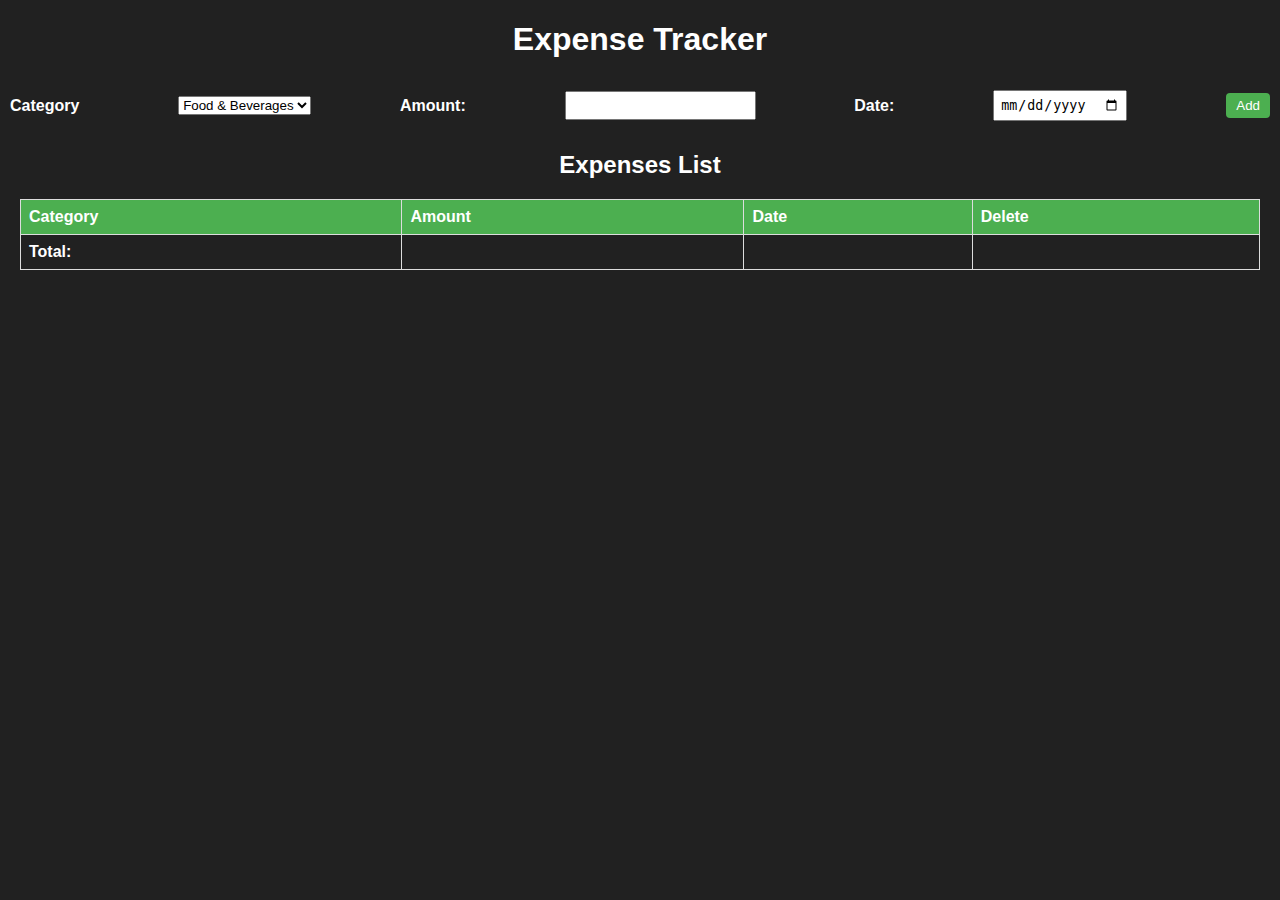
<file: expense tracker/index.html>
<!DOCTYPE html>
<html lang="en">
<head>
    <meta charset="UTF-8">
    <meta name="viewport" content="width=device-width, initial-scale=1.0">
    <link rel="stylesheet" href="./style.css">
    <title>Expense Tracker App</title>
</head>
<body>
    <h1>Expense Tracker</h1>

    <div class="input-section">

        <label for="category-select">Category</label>
        <select id="category-select">
            <option value="Food & Beverages">Food & Beverages</option>
            <option value="Transportation">Transportation</option>
            <option value="Rent">Rent</option>
            <option value="Hobbies & Fun">Hobbies & Fun </option>
          </select>

          <label for="amount-input">Amount:</label>
          <input type="number" id="amount-input">

          <label for="date-input">Date:</label>
          <input type="date" id="date-input">

          <button id="add-button">Add</button>
    </div>

    <div class="expenses-list">
        <h2>Expenses List</h2>
        <table>
            <thead>
                <tr>
                    <th>Category</th>
                    <th>Amount</th>
                    <th>Date</th>
                    <th>Delete</th>
                </tr>
            </thead>

            <tbody id="expenses-table">
                
            </tbody>

            <tfoot>
                <tr>
                    <td>Total:</td>
                    <td id="total-amount"></td>
                    <td></td>
                    <td></td>
                </tr>
            </tfoot>


        </table>
    </div>

<script src="main.js"></script>


</body>
</html>
</file>
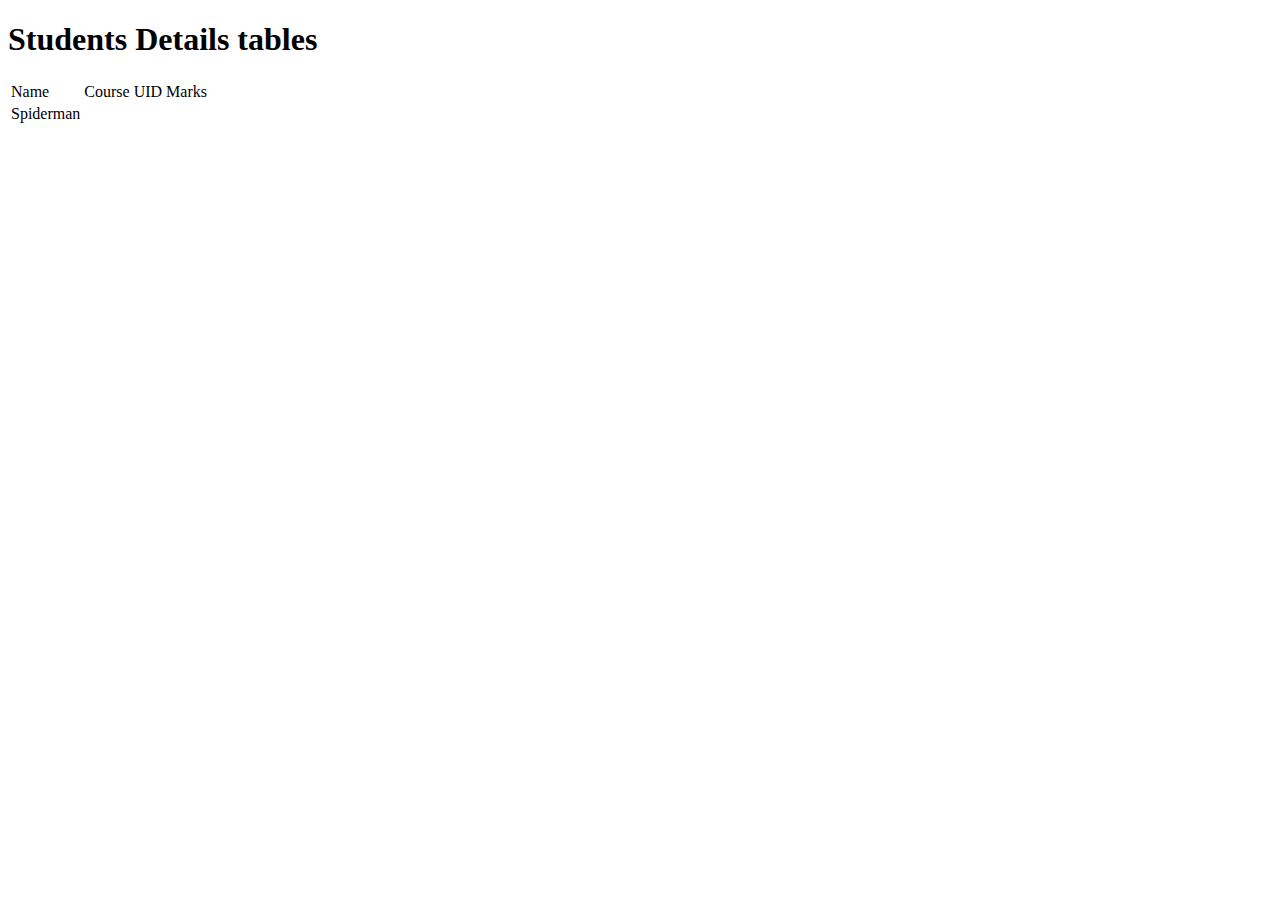
<file: day3/table.html>
<!DOCTYPE html>
<html lang="en">
<head>
    <meta charset="UTF-8">
    <meta name="viewport" content="width=device-width, initial-scale=1.0">
    <title>Day 3</title>
</head>
<body>

    <h1>Students Details tables</h1>

    <table>
        <tr>
            <td>Name</td>
            <td>Course</td>
            <td>UID</td>
            <td>Marks</td>
            
        </tr>
        <tr>
            <td>Spiderman</td>
            <td></td>
            <td></td>
            <td></td>
        </tr>





    </table>

    
</body>
</html>
</file>
<file: expense tracker/style.css>
body {
    color: white;
    background-color: #212121;
    font-family: Arial, sans-serif;
    margin: 0;
  }
  
  h1, h2 {
    text-align: center;
  }
  
  .input-section {
    color: white;
    display: flex;
    flex-direction: row;
    justify-content: space-between;
    align-items: center;
    padding: 10px;
    
  }
  
  .input-section label {
    font-weight: bold;
    margin-right: 10px;
  }
  
  .input-section input[type="number"], .input-section input[type="date"] {
    padding: 5px;
    margin-right: 10px;
  }
  
  .input-section button {
    padding: 5px 10px;
    background-color: #4CAF50;
    color: white;
    border: none;
    border-radius: 4px;
    cursor: pointer;
  }
  
  .expenses-list {
    color: white;
    margin: 20px;
  }
  
  table {
    width: 100%;
    border-collapse: collapse;
  }
  
  th, td {
    border: 1px solid #ddd;
    padding: 8px;
    text-align: left;
  }
  
  th {
    background-color: #4CAF50;
    color: white;
  }
  
  tfoot td {
    font-weight: bold;
  }
  
  .delete-btn {
    padding: 5px 10px;
    background-color: #f44336;
    color: white;
    border: none;
    border-radius: 4px;
    cursor: pointer;
  }
</file>
